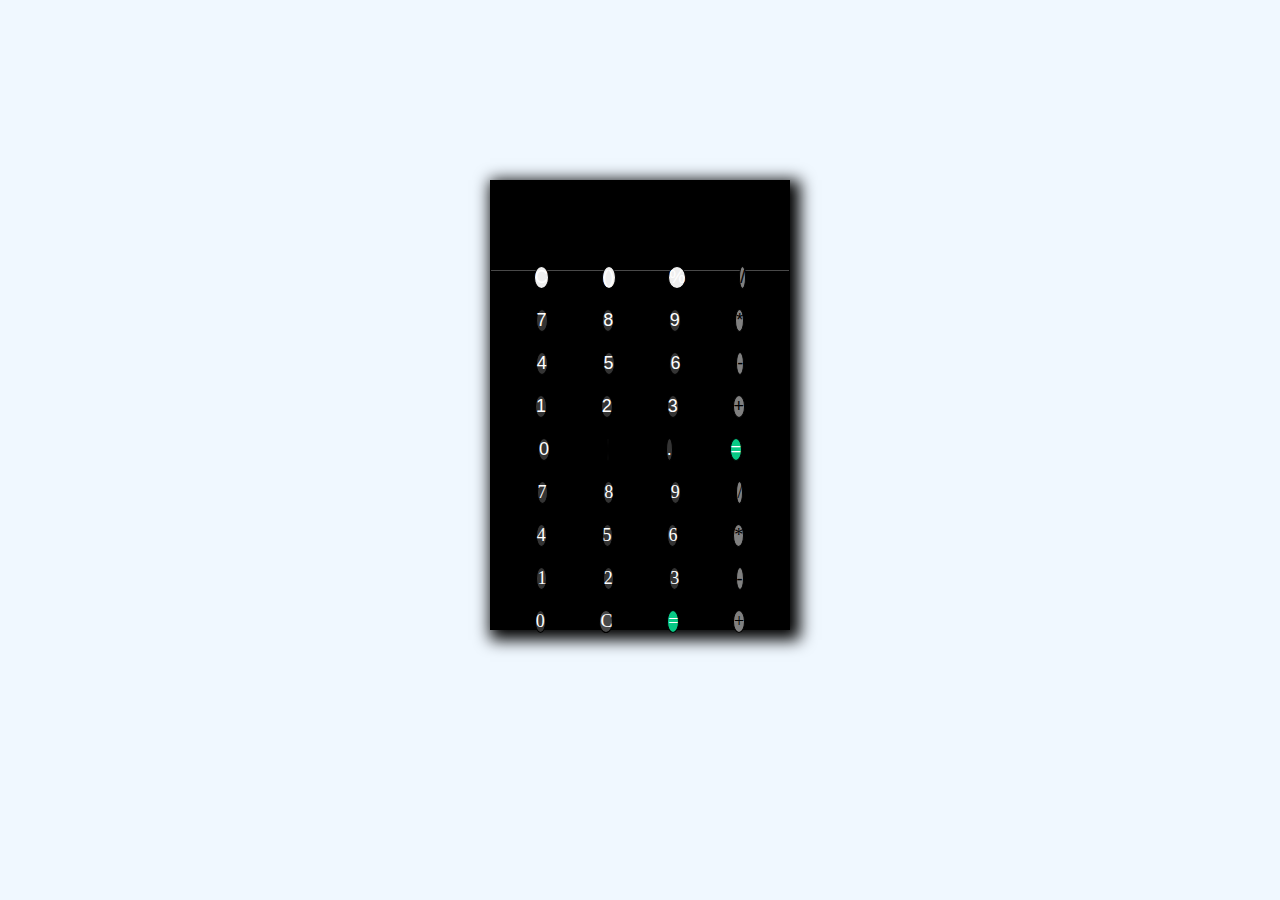
<file: index.html>
<!DOCTYPE html>
<html lang="en">
<head>
    <meta charset="UTF-8">
    <meta name="viewport" content="width=device-width, initial-scale=1.0">
    <title>Calculator</title>
    <link rel="stylesheet" href="style.css">
</head>
<body>
    <div class="calculatorContainer">
        <div class="displayContainer">

        </div>
        <div class="inputsContainer">
            <div class="inputRow">
                <button class="input">C</button>                
                <button class="input">()</button>                
                <button class="input">%</button>                
                <button class="input lightGray">/</button>
            </div>
            <div class="inputRow">
                <button class="input darkGray">7</button>                
                <button class="input darkGray">8</button>                
                <button class="input darkGray">9</button>                
                <button class="input lightGray">*</button>
            </div>
            <div class="inputRow">
                <button class="input darkGray">4</button>                
                <button class="input darkGray">5</button>                
                <button class="input darkGray">6</button>                
                <button class="input lightGray">-</button>
            </div>
            <div class="inputRow">
                <button class="input darkGray">1</button>                
                <button class="input darkGray">2</button>                
                <button class="input darkGray">3</button>                
                <button class="input lightGray">+</button>
            </div>
            <div class="inputRow">
                <button class="input darkGray">0</button>                
                <button class="input darkGray"></button>                
                <button class="input darkGray">.</button>                
                <button class="input green">=</button>
            </div>
        </div>
    </div>

    <script src="main.js"></script>
</body>
</html>
</file>
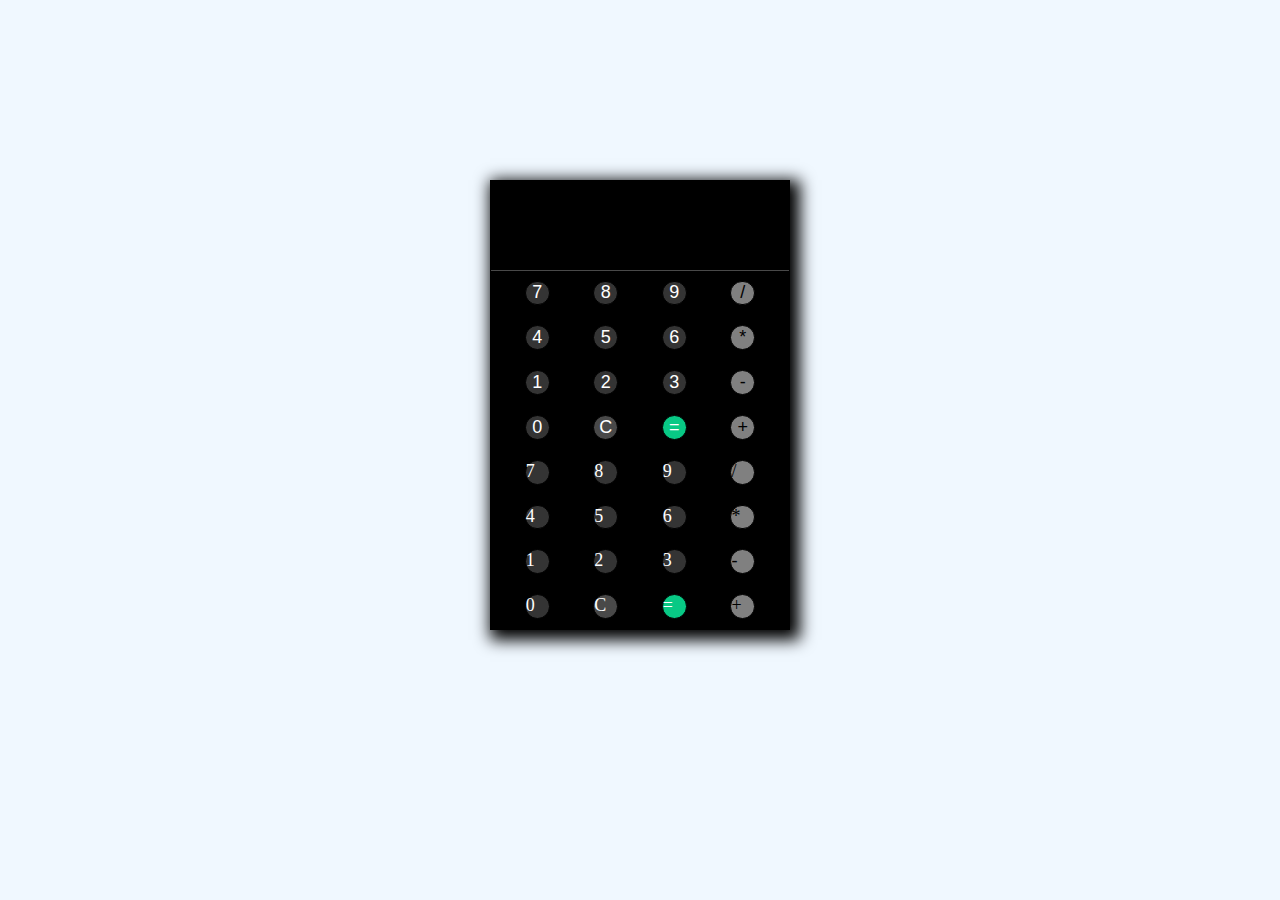
<file: oldIndex.html>
<!DOCTYPE html>
<html lang="en">
<head>
    <meta charset="UTF-8">
    <meta name="viewport" content="width=device-width, initial-scale=1.0">
    <title>Calculator</title>
    <link rel="stylesheet" href="style.css">
</head>
<body>
    <div class="calculatorContainer">
        <div class="displayContainer">

        </div>
        <div class="inputsContainer">
            <div class="inputRow">
                <button class="input darkGray number">7</button>                
                <button class="input darkGray number">8</button>                
                <button class="input darkGray number">9</button>                
                <button class="input lightGray operator">/</button>
            </div>
            <div class="inputRow">
                <button class="input darkGray number">4</button>                
                <button class="input darkGray number">5</button>                
                <button class="input darkGray number">6</button>                
                <button class="input lightGray operator">*</button>
            </div>
            <div class="inputRow">
                <button class="input darkGray number">1</button>                
                <button class="input darkGray number">2</button>                
                <button class="input darkGray number">3</button>                
                <button class="input lightGray operator">-</button>
            </div>
            <div class="inputRow">
                <button class="input darkGray number">0</button>                
                <button class="input gray clear">C</button>                
                <button class="input green equals">=</button>                
                <button class="input lightGray operator">+</button>
            </div>
        </div>
    </div>

    <script src="main.js"></script>
</body>
</html>
</file>
<file: style.css>
* {
    box-sizing: border-box;
    margin: 0;
    padding: 0;
    border: 0;
    font-size: large;
    color: white;
}

body {
    display: flex;
    justify-content: center;
    background-color: aliceblue;
}

.calculatorContainer {
    margin: 20vh auto;
    display: flex;
    flex-direction: column;
    width: 50%;
    height: 50vh;
    border: solid black 1px;
    background-color: black;
    width: 300px;
    box-shadow: 5px 5px 15px 5px #000000;
}

.displayContainer {
    height: 20%;
    border-bottom: solid #494949 1px;
}

.inputsContainer {
    height: 80%;
    display: flex;
    flex-direction: column;
    justify-content: center;
 }

.inputRow {
    display: flex;
    justify-content: space-evenly;
    height: 20%;
}

.input {
    border: solid black 1px;
    aspect-ratio: 1;
    border-radius: 50%;
    margin: 10px
}

.gray {
    background-color:  #494949;
}

.lightGray {
    background-color: gray;
    color: black;
}

.darkGray {
    background-color: #343434;
}

.green {
    background-color: #08C985;
}
</file>
